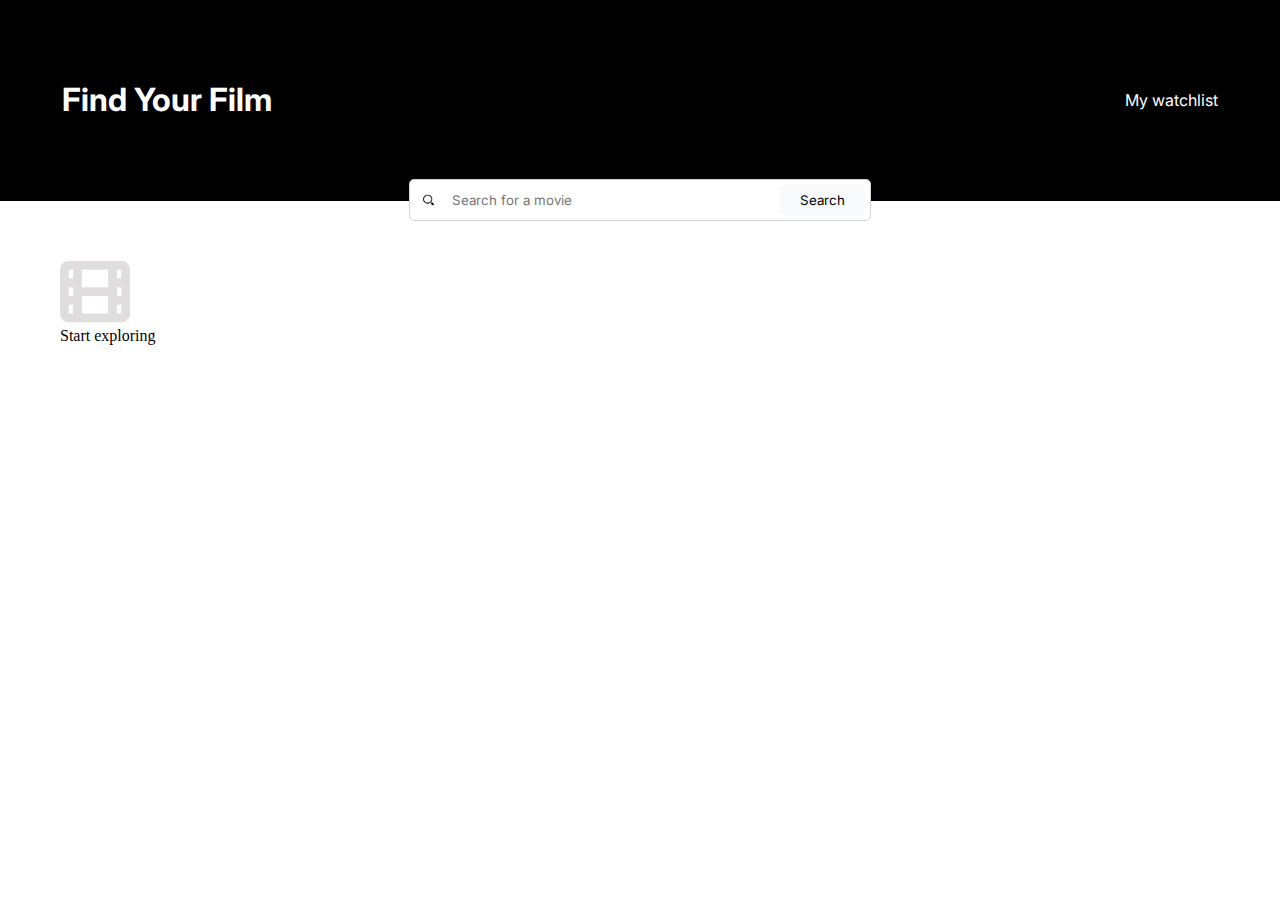
<file: Index.html>
<!DOCTYPE html>
<html lang="en">
  <head>
    <meta charset="UTF-8" />
    <meta name="viewport" content="width=device-width, initial-scale=1.0" />
    <link rel="stylesheet" href="styles.css" />
    <link rel="preconnect" href="https://fonts.googleapis.com" />
    <link rel="preconnect" href="https://fonts.gstatic.com" crossorigin />
    <link
      href="https://fonts.googleapis.com/css2?family=Inter:ital,opsz,wght@0,14..32,100..900;1,14..32,100..900&display=swap"
      rel="stylesheet"
    />
    <title>Movie Watchlist</title>
  </head>
  <body>
    <div class="container">
      <header>
        <div class="header-text">
          <h1>Find Your Film</h1>
          <a href="Pages/Watchlist.html" id="my-watchlist" class="link"
            >My watchlist</a
          >
        </div>
        <div class="searchbar">
          <div class="searchbar-input">
            <img src="Assets/search-icon-2-614x460.png" alt="" />
            <input
              type="search"
              placeholder="Search for a movie"
              aria-label="movie search input field"
              id="search-field"
            />
          </div>
          <button id="search-btn">Search</button>
        </div>
      </header>
      <main id="movie-content">
        <div class="start-page-placeholder">
          <img src="Assets/movieicon.png" alt="">
          <p>Start exploring</p>
        </div>
      </main>
    </div>
    <script type="module" src="index.js"></script>
  </body>
</html>
</file>
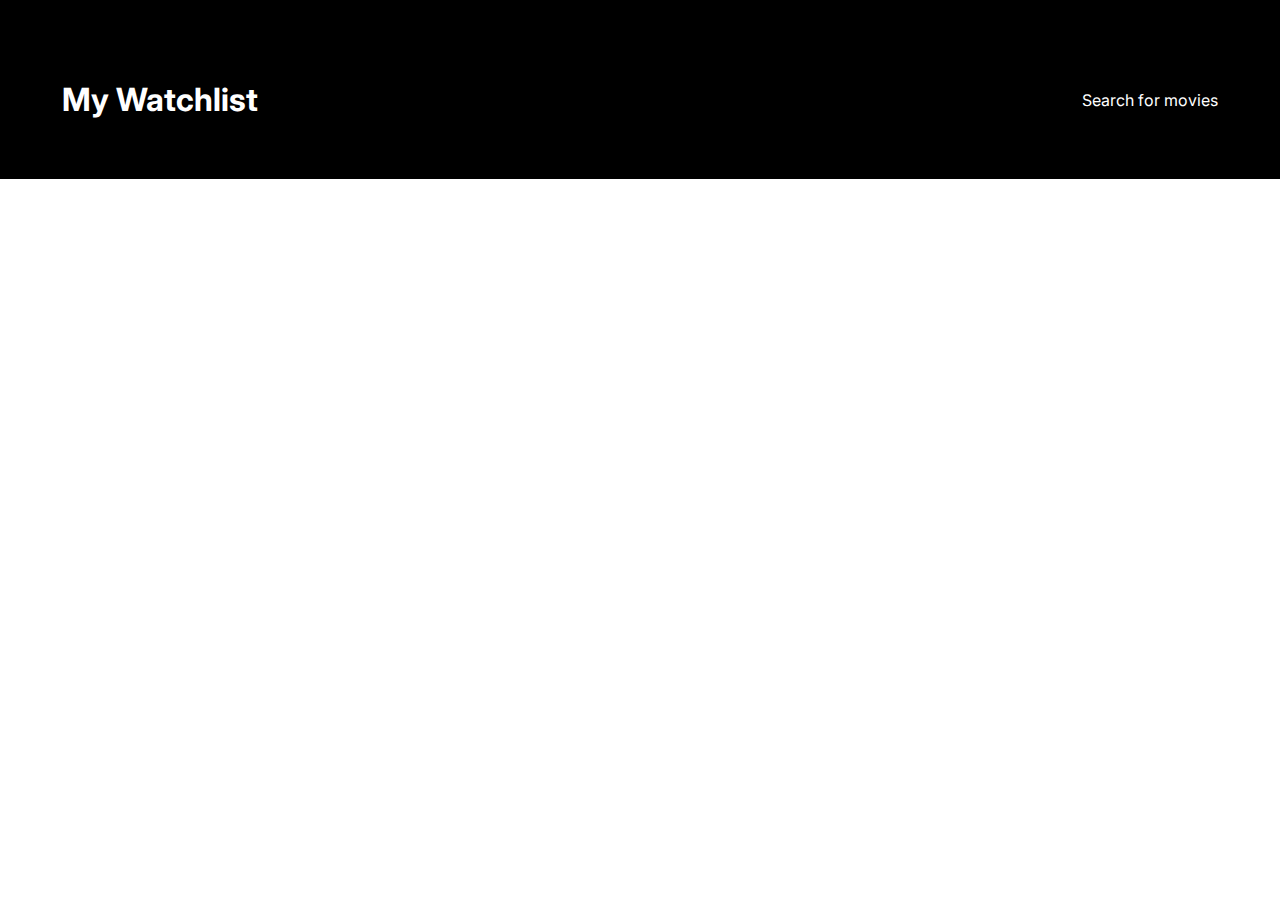
<file: Watchlist.html>
<!DOCTYPE html>
<html lang="en">
  <head>
    <meta charset="UTF-8" />
    <meta name="viewport" content="width=device-width, initial-scale=1.0" />
    <link rel="stylesheet" href="styles.css" />
    <link rel="preconnect" href="https://fonts.googleapis.com" />
    <link rel="preconnect" href="https://fonts.gstatic.com" crossorigin />
    <link
      href="https://fonts.googleapis.com/css2?family=Inter:ital,opsz,wght@0,14..32,100..900;1,14..32,100..900&display=swap"
      rel="stylesheet"
    />
    <title>Movie Watchlist</title>
  </head>
  <body>
    <div class="container">
      <header>
        <div class="header-text">
          <h1>My Watchlist</h1>
          <a href="Index.html" id="search-for-movies" class="link">Search for movies</a>
        </div>
      </header>
      <main id="movie-content"></main>
    </div>
  </body>
</html>
</file>
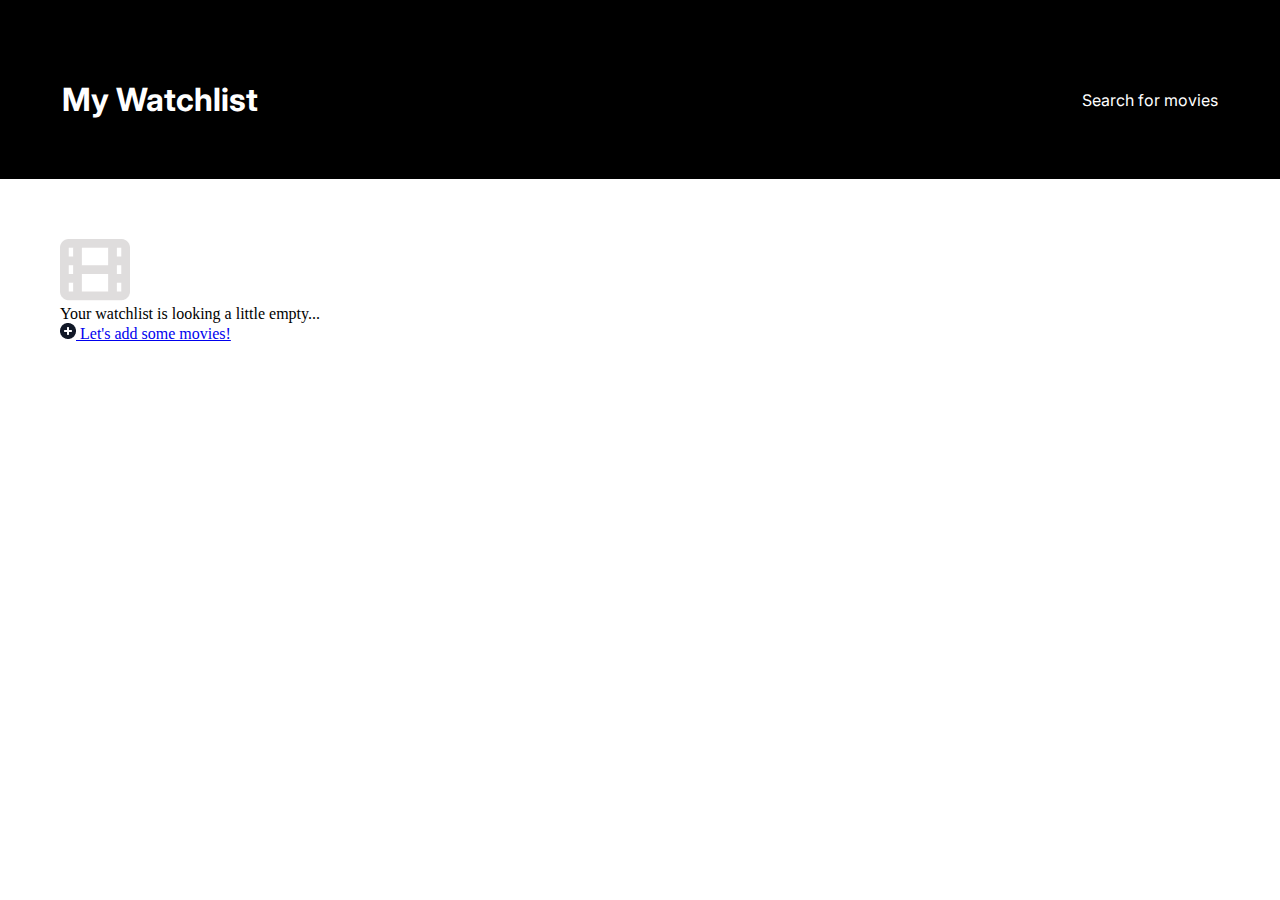
<file: Pages/Watchlist.html>
<!DOCTYPE html>
<html lang="en">
  <head>
    <meta charset="UTF-8" />
    <meta name="viewport" content="width=device-width, initial-scale=1.0" />
    <link rel="stylesheet" href="../styles.css" />
    <link rel="preconnect" href="https://fonts.googleapis.com" />
    <link rel="preconnect" href="https://fonts.gstatic.com" crossorigin />
    <link
      href="https://fonts.googleapis.com/css2?family=Inter:ital,opsz,wght@0,14..32,100..900;1,14..32,100..900&display=swap"
      rel="stylesheet"
    />
    <title>Movie Watchlist</title>
  </head>
  <body>
    <div class="container">
      <header>
        <div class="header-text">
          <h1>My Watchlist</h1>
          <a href="../Index.html" id="search-for-movies" class="link"
            >Search for movies</a
          >
        </div>
      </header>
      <main id="favorites-movie-content">
        <div class="watchlist-page-placeholder">
          <img src="../Assets/movieicon.png" alt="">
          <p>Your watchlist is looking a little empty...</p>
          <a href="../index.html" class="watchlist-link"><span><img src="../Assets/add.png" alt=""></span>Let's add some movies!</a>
      </main>
    </div>
    <script type="module" src="../index.js"></script>
  </body>
</html>
</file>
<file: styles.css>
* {
    margin: 0;
    padding: 0;
    box-sizing: border-box;
}

body {
    /* background-image: url('/Assets/premium_photo-1684923604860-64e661f2ff72.avif'); */
    background-position: center;
    background-size: cover;
    display: flex;
    flex-direction: column;
    align-items: center;
    height: 100vh;
}

.container {
    width: 100%;
}

header {
    padding-left: 62px;
    padding-right: 62px;
    padding-top: 80px;
    display: flex;
    flex-direction: column;
    background-color: black;
    color: white;
    width: 100%;
    align-items: center;
    font-family: "Inter", sans-serif;
}

@media (max-width: 768px) {
    header {
        padding-left: 20px;
        padding-right: 20px;
        padding-top: 40px;
    }
    .header-text{
         display: flex;
        flex-direction: column;
        gap: 20px;
    }
    .searchbar {
        width: 100%;
        max-width: 462px;
    }
    .movie-card {
        flex-direction: column;
        padding: 15px;
    }
    .movie-text-container {
        margin-left: 0;
        margin-top: 15px;
    }
    .poster {
        width: 160px; /* Smaller base width for mobile */
        height: 240px; /* Maintains 4:6 ratio */
        max-width: 100%;
    }
}
.link {
    text-decoration: none;
    color: white;
    cursor: pointer;
}

.header-text {
    display: flex;
    justify-content: space-between;
    align-items: center;
    width: 100%;
    margin-bottom: 60px;
}
.searchbar {
    display: flex;
    max-width: 462px;
    width: 100%;
    background-color: white;
    align-items: center;
    justify-content: space-between;
    border-radius: 5px;
    padding: 5px;
    margin-bottom: -20px;
    border: 1px solid #D1D5DB;
}
.searchbar-input {
    display: flex;
    align-items: center;
    width: 100%;
}
.searchbar img {
    height: 20px;
    border: none;
}
.searchbar input{
    border: none;
    padding: 5px 10px;
    width: 100%;
    font-family: "Inter", sans-serif;
}
.searchbar button {
    padding: 7px 20px;
    height: 100%;
    border: none;
    border-radius: 5px;
    cursor: pointer;
    background-color: #F9FAFB;
    font-family: "Inter", sans-serif;
}
main {
    padding: 60px;
}
hr {
    border: 2px solid #E5E7EB;
    margin: 20px 0;
}
.movie-card {
    display: flex;
    gap: 20px;
    align-items: center;
    width: 100%;
    max-width: 80%; /* example: choose what looks best */
    margin: 0 auto;  
}
.poster {
    width: 200px; /* Base width */
    height: 300px; /* Height follows 4:6 ratio (1.5x width) */
    object-fit: cover;
    max-width: 100%;
    
}
.movie-text-container {
    display: flex;
    flex-direction: column;
    font-family: "Inter", sans-serif;
    gap: 8px;
    width: 90%;
    margin: 0 auto;
}
.movie-header-text {
    display: flex;
    margin: 0;
    justify-content: space-between;
    gap: 10px;
}
.movie-header-text h2 {
    font-size:18px;
}

.movie-header-text p{
    font-size: 16px;
    font-weight: 500;
}
.secondary-text {
    display: flex;
    justify-content: space-between;
    font-size: 12px;
    width: 100%;
}
.watchlist {
    display: flex;
    gap: 5px;
    cursor: pointer;
}

.watchlist img {
    height: 15px;
    
}

.description {
    color: #6B7280;
    line-height: 20px;
    font-size: 14px;
    width: 100%;
    text-overflow: ellipsis;
}

.rating-set{
    display: flex;
}
.rating-set img {
    height: 15px;
}
</file>
